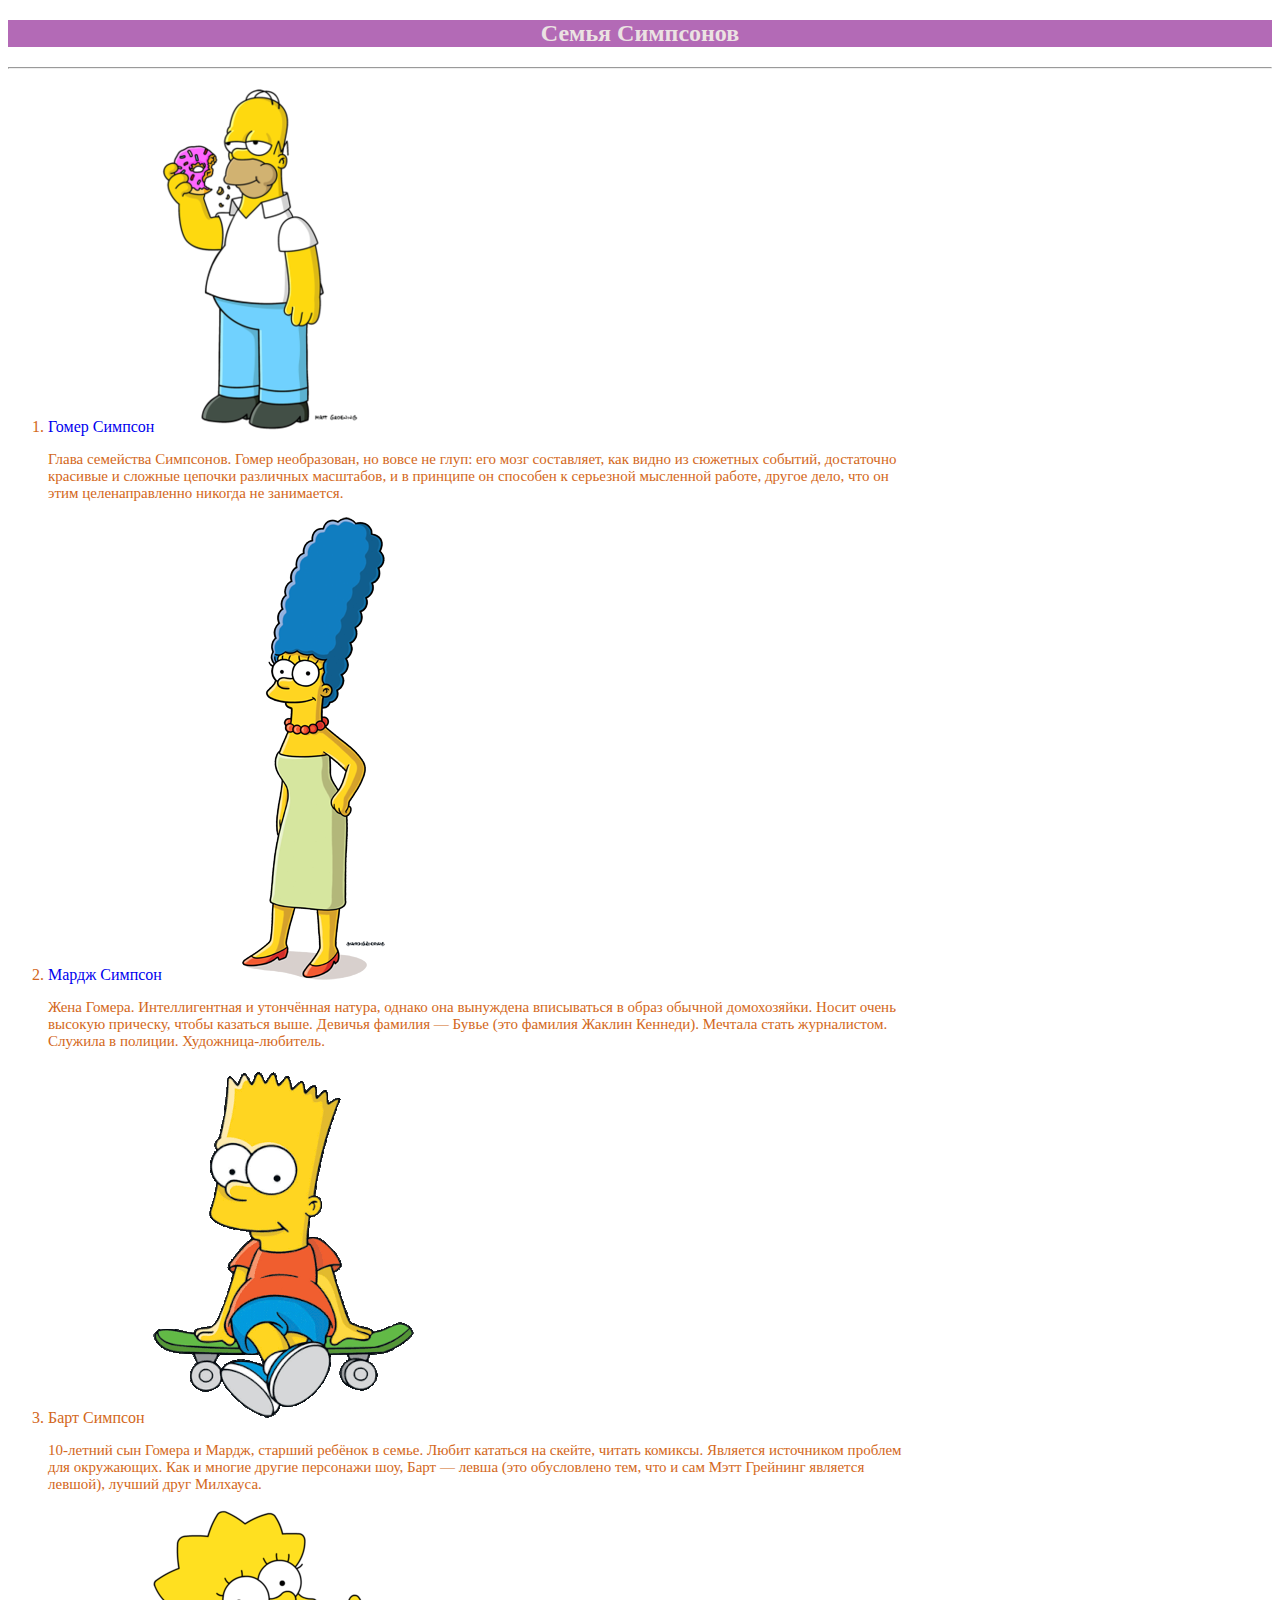
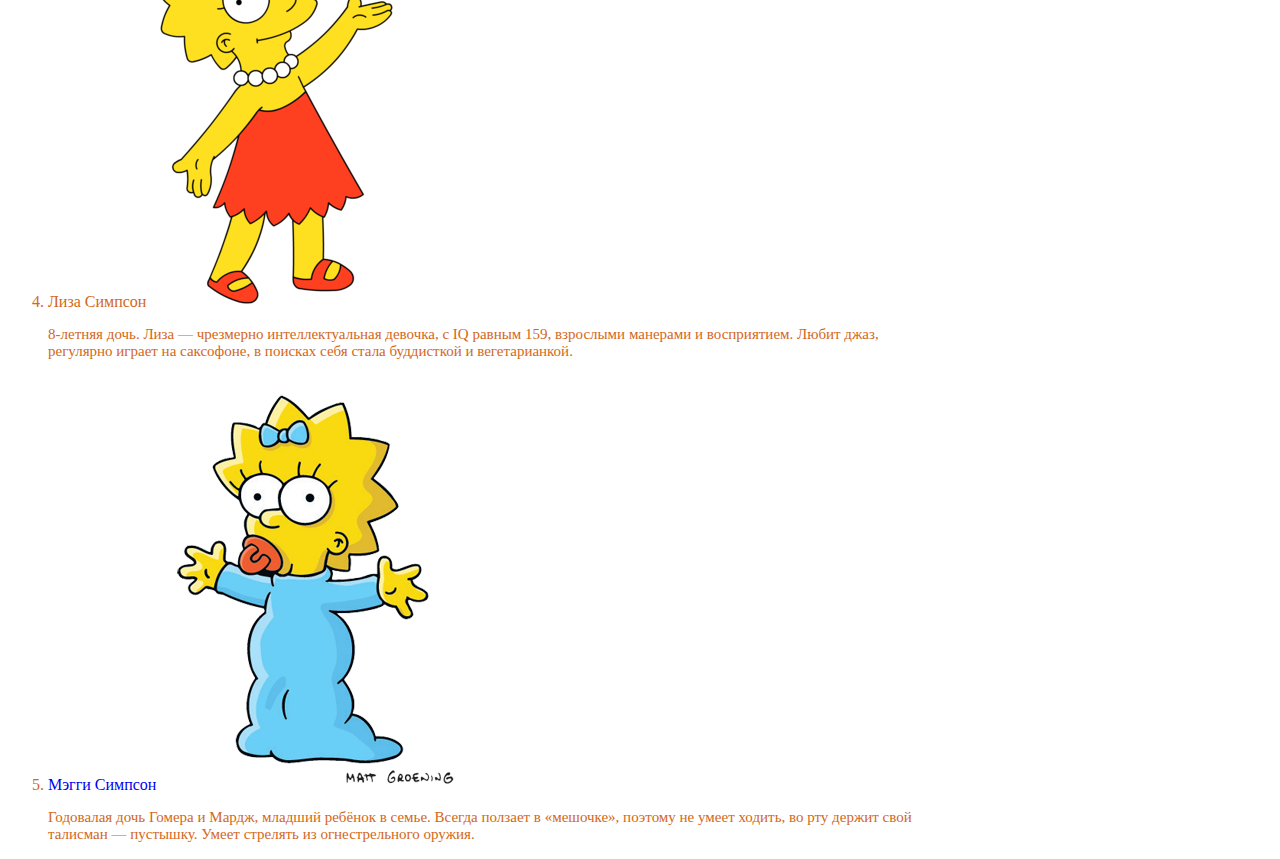
<file: HTMLtask1/index.html>
<!DOCTYPE html>
<html lang="en">
<head>
    <meta charset="UTF-8">
    <meta name="viewport" content="width=device-width, initial-scale=1.0">
    <title>HTML hometask1</title>
    <link rel="stylesheet" href="main.css">
</head>
<body>
  <h2>Семья Симпсонов</h2>
  <hr>
  <ol>
      <li>
          <a href="https://ru.wikipedia.org/wiki/%D0%93%D0%BE%D0%BC%D0%B5%D1%80_%D0%A1%D0%B8%D0%BC%D0%BF%D1%81%D0%BE%D0%BD">
          Гомер Симпсон
            </a>
        <img src="Img/Homer_Simpson.png" alt="Гомер Симпсон">
        <p>Глава семейства Симпсонов. Гомер необразован, но вовсе не глуп: его мозг составляет, как видно из сюжетных событий, достаточно красивые и сложные цепочки различных масштабов, и в принципе он способен к серьезной мысленной работе, другое дело, что он этим целенаправленно никогда не занимается.</p>
      </li>

      <li>
         <a href="https://ru.wikipedia.org/wiki/%D0%9C%D0%B0%D1%80%D0%B4%D0%B6_%D0%A1%D0%B8%D0%BC%D0%BF%D1%81%D0%BE%D0%BD">
            Мардж Симпсон
         </a>
        <img src="./Img/Marge_Simpson.png" alt="Мардж Симпсон">
        <p>Жена Гомера. Интеллигентная и утончённая натура, однако она вынуждена вписываться в образ обычной домохозяйки. Носит очень высокую прическу, чтобы казаться выше. Девичья фамилия — Бувье (это фамилия Жаклин Кеннеди). Мечтала стать журналистом. Служила в полиции. Художница-любитель.</p>
      </li>

      <li>Барт Симпсон
        <img src="Img/270px-Bart_Simpson.gif" alt="Барт Симпсон">
        <p>10-летний сын Гомера и Мардж, старший ребёнок в семье. Любит кататься на скейте, читать комиксы. Является источником проблем для окружающих. Как и многие другие персонажи шоу, Барт — левша (это обусловлено тем, что и сам Мэтт Грейнинг является левшой), лучший друг Милхауса.</p>
      </li>

      <li>Лиза Симпсон
        <img src="Img/Lisa_Simpson.png" alt="Лиза Симпсон">
        <p>8-летняя дочь. Лиза — чрезмерно интеллектуальная девочка, с IQ равным 159, взрослыми манерами и восприятием. Любит джаз, регулярно играет на саксофоне, в поисках себя стала буддисткой и вегетарианкой.</p>
      </li>

      <li>
         <a href="maggie.html"> Мэгги Симпсон</a>
        <img src="Img/Maggie_Simpson.png" alt="Мегги Симпсон">
        <p>Годовалая дочь Гомера и Мардж, младший ребёнок в семье. Всегда ползает в «мешочке», поэтому не умеет ходить, во рту держит свой талисман — пустышку. Умеет стрелять из огнестрельного оружия.</p>
      </li>

  </ol>
</body>
</html>
</file>
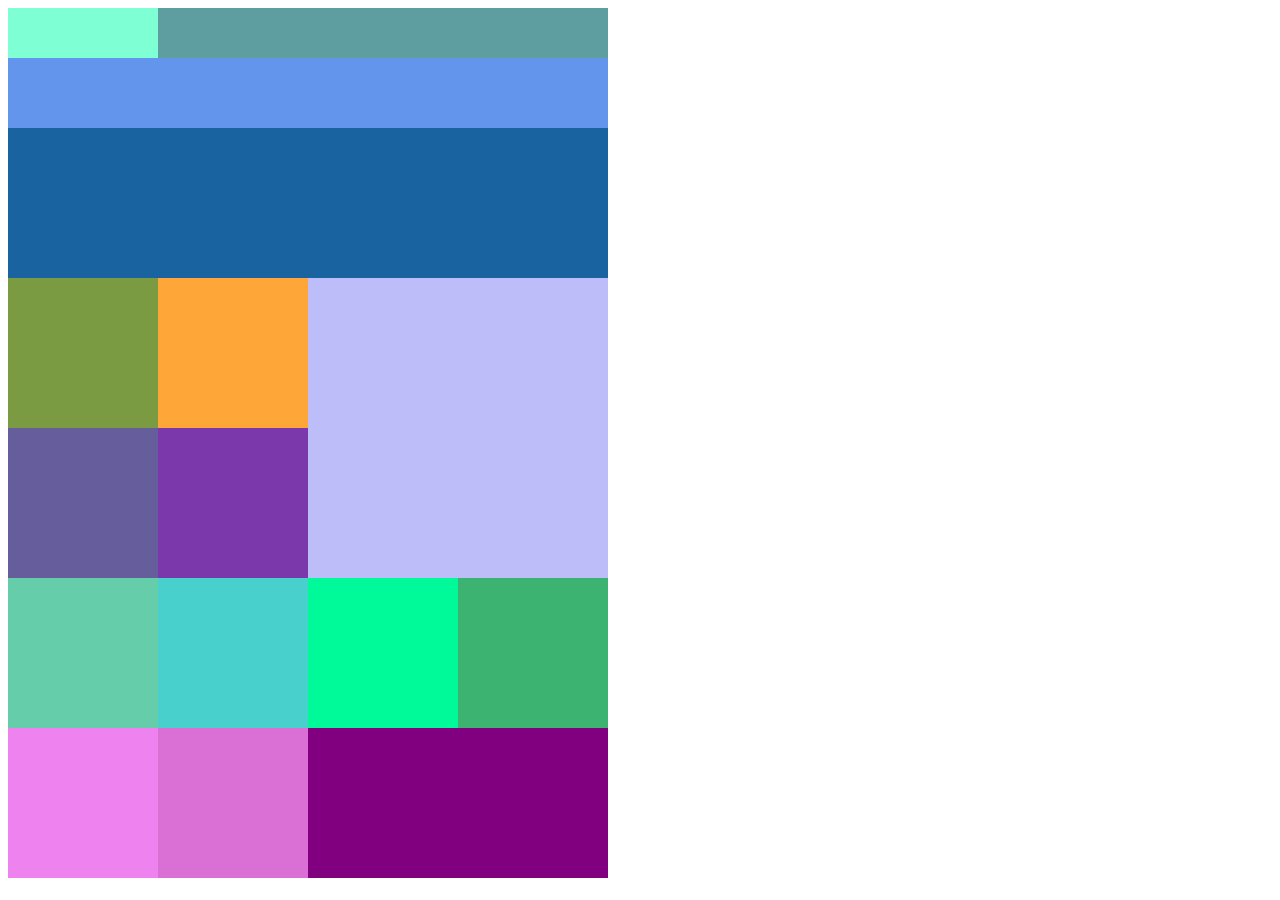
<file: HTMLtask3/index.html>
<!DOCTYPE html>
<html lang="en">
<head>
    <meta charset="UTF-8">
    <meta http-equiv="X-UA-Compatible" content="IE=edge">
    <meta name="viewport" content="width=device-width, initial-scale=1.0">
    <title>HTML hometask 3</title>
    <link rel="stylesheet" href="style.css">
</head>
<body>
    <div class="header">
            <div class="logo"></div>
            <div class="navigation"></div>
        </div>
    <div class="summary"></div>
    <div class="alert"></div>
    <div class="large-top">
            <div class="large-left">
                    <div class="left-top">
                        <div class="square-1"></div>
                        <div class="square-2"></div>    
                    </div>
                    <div class="left-bottom">
                        <div class="square-3"></div>
                        <div class="square-4"></div>
                    </div>
            </div>
            <div class="large-right"></div>
    </div>
    <div class="four-in-row">
           <div class="row-item-1"></div>
           <div class="row-item-2"></div>
           <div class="row-item-3"></div>
           <div class="row-item-4"></div>
    </div>
    <div class="bottom-row">
            <div class="bottom-left">
                  <div class="bottom-item-1"></div>
                  <div class="bottom-item-2"></div>   
            </div>
            <div class="bottom-right"></div>  
    </div>

    
</body>
</html>






<!-- <div class="left-top"></div>
<div class="squares-up"></div>
        <div class="square-1"></div>
        <div class="square-2"></div>
<div class="squares-down"></div>
        <div class="square-3"></div>
        <div class="square-4"></div>
<div class="right-top"></div> -->
</file>
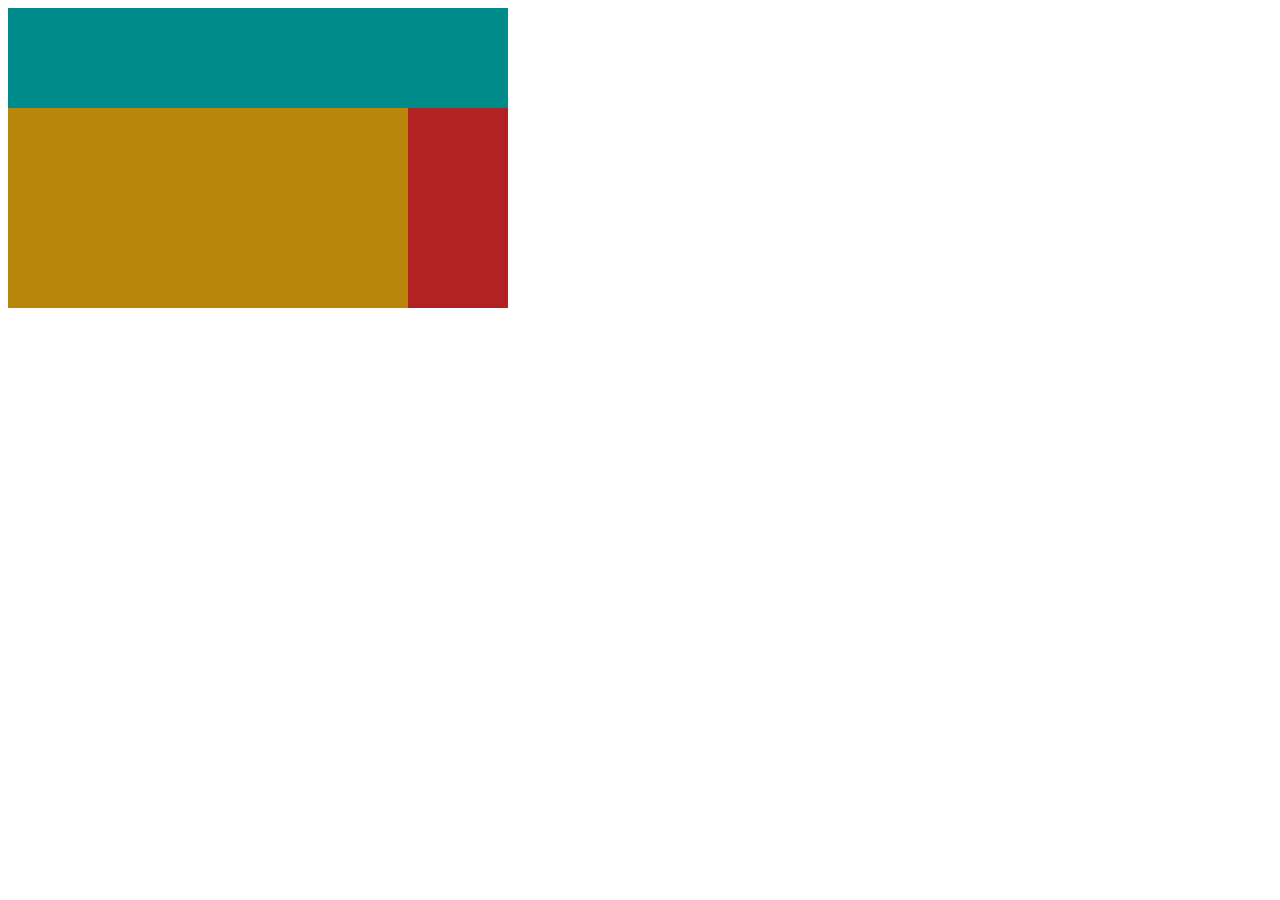
<file: HTMLtask2/scheme-1.html>
<!DOCTYPE html>
<html lang="en">
<head>
    <meta charset="UTF-8">
    <meta http-equiv="X-UA-Compatible" content="IE=edge">
    <meta name="viewport" content="width=device-width, initial-scale=1.0">
    <title>HTML hometask 2</title>
    <link rel="stylesheet" href="style-1.css">
</head>
<body>
    <div class="top"></div>
    <div class="bottom">
        <div class="B"></div>
        <div class="C"></div>
    </div>

</body>
</html>
</file>
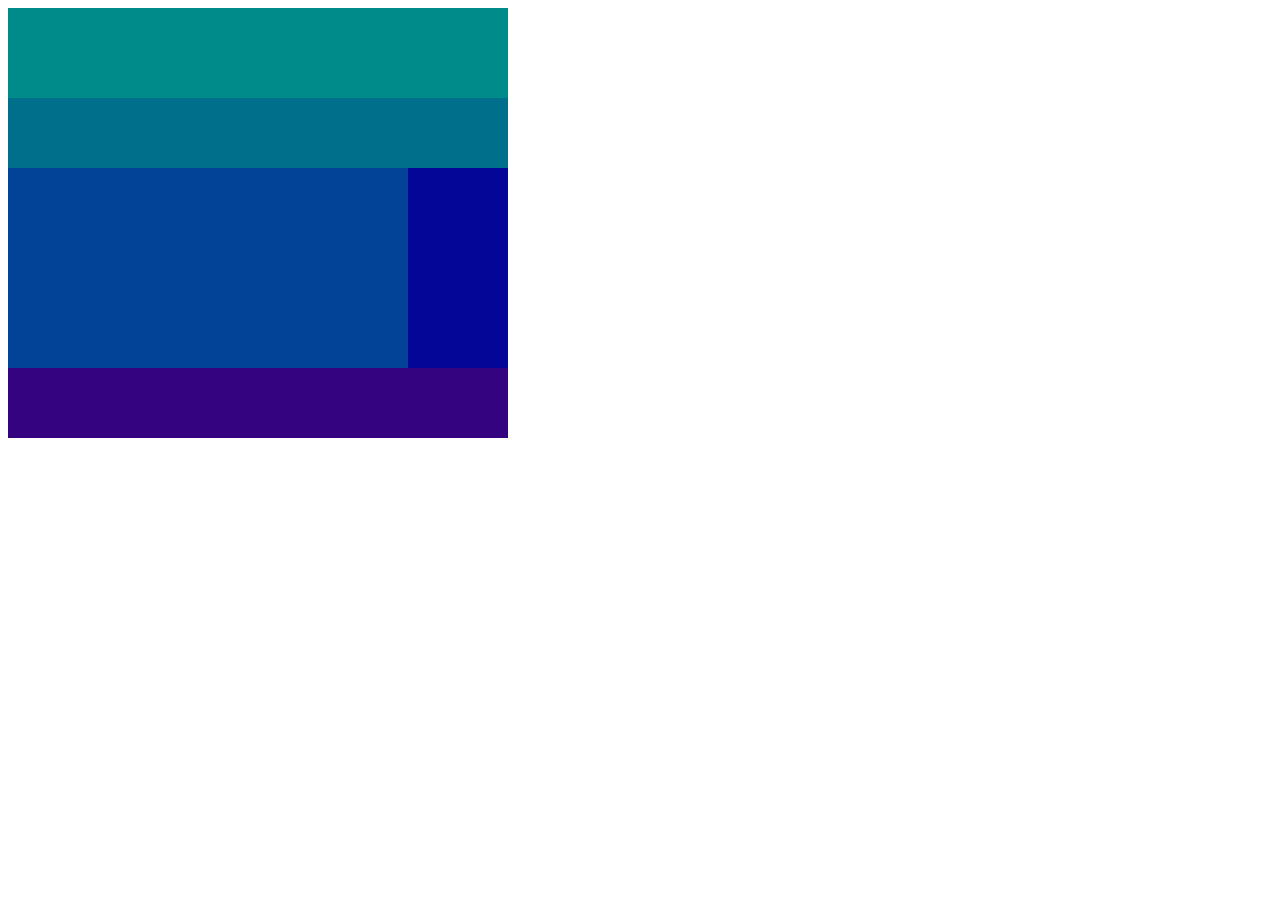
<file: HTMLtask2/scheme-2.html>
<!DOCTYPE html>
<html lang="en">
<head>
    <meta charset="UTF-8">
    <meta http-equiv="X-UA-Compatible" content="IE=edge">
    <meta name="viewport" content="width=device-width, initial-scale=1.0">
    <title>DHTML hometask 2</title>
    <link rel="stylesheet" href="style-2.css">
</head>
<body>
    <div class="header"></div>
    <div class="nav"></div>
    <div class="middle">
        <div class="main"></div>
        <div class="aside"></div>
    </div>
    <div class="footer"></div>
    
</body>
</html>
</file>
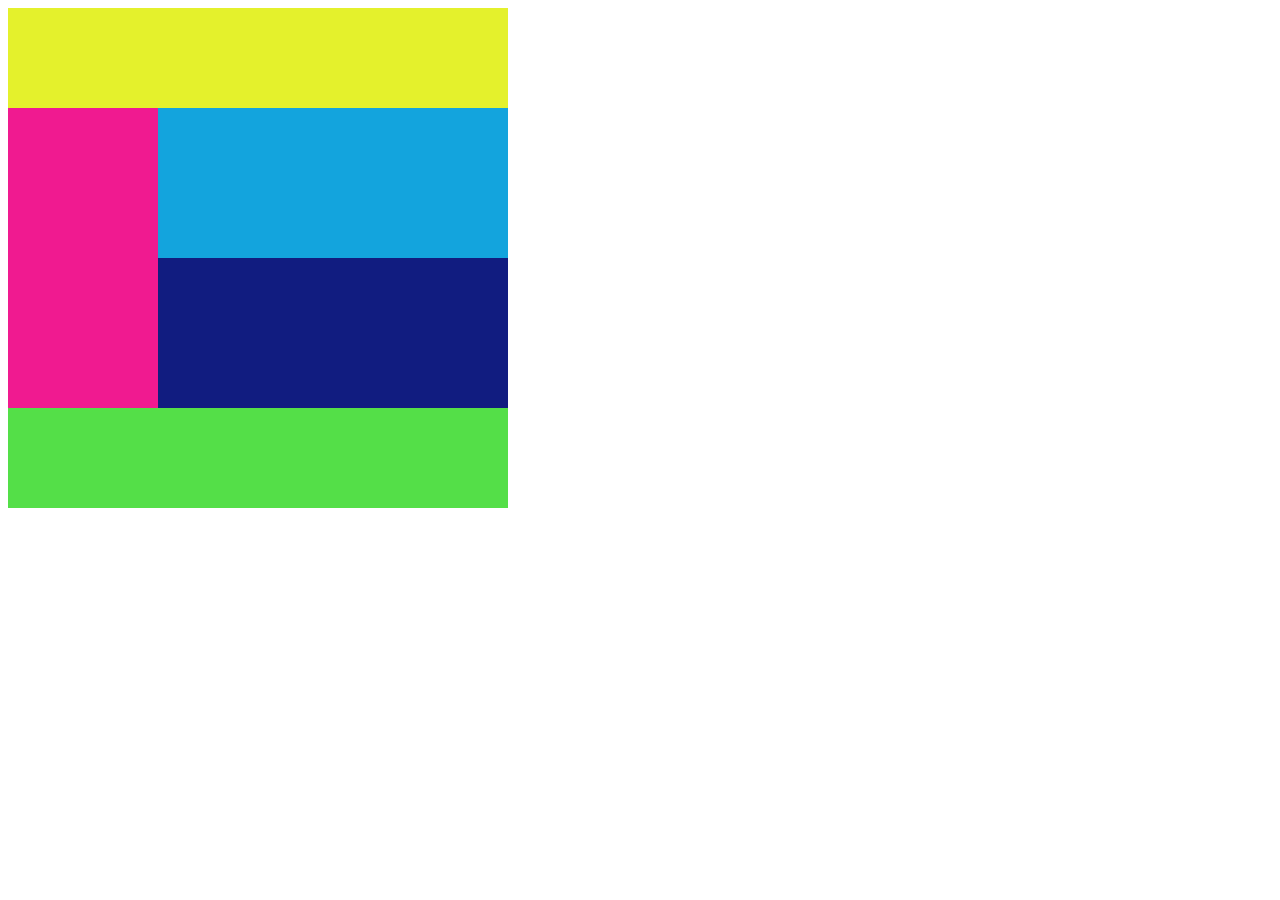
<file: HTMLtask2/scheme-3.html>
<!DOCTYPE html>
<html lang="en">
<head>
    <meta charset="UTF-8">
    <meta http-equiv="X-UA-Compatible" content="IE=edge">
    <meta name="viewport" content="width=device-width, initial-scale=1.0">
    <title>HTML hometask 2</title>
    <link rel="stylesheet" href="style-3.css">
</head>
<body>
    <div class="header"></div>
    <div class="middle">
        <div class="menu"></div>
        <div class="aside">
            <div class="part-1"></div>
            <div class="part-2"></div>
        </div>
    </div>
    <div class="footer"></div>
    
</body>
</html>
</file>
<file: HTMLtask1/main.css>
h1 {
    color: rgb(66, 168, 66);
    text-align: center;
}

h2 {
    color: rgb(235, 226, 226);
    background-color: rgb(179, 106, 182);
    text-align: center;
}

a {
    text-decoration: none;
}

li {
    color: rgb(211, 103, 32);
    margin-right: 350px;
}

.list {
    background-color: rgb(211, 103, 32);
    margin-right: 350px;
}

p {
    font-size: 15px;
}
</file>
<file: HTMLtask3/style.css>
.header {
    display: flex;
    height: 50px;
    width: 600px;
}

.logo {
    height: 50px;
    width: 150px;
    background-color: aquamarine;
}

.navigation {
    height: 50px;
    width: 450px;
    background-color:cadetblue;
}

.summary {
    height: 70px;
    width: 600px;
    background-color: cornflowerblue;
}

.alert {
    height: 150px;
    width: 600px;
    background-color: rgb(25, 99, 160);
}

.large-top {
    display: flex;
    height: 300px;
    width: 600px;
}

.large-left {
    display: flex;
    flex-direction: column;
    height: 300px;
    width: 300px;
}

.large-right {
    height: 300px;
    width: 300px;
    background-color: rgb(189, 189, 250);
}

.left-top {
    display: flex;
    height: 150px;
    width: 300px;
}

.left-bottom {
    display: flex;
    height: 150px;
    width: 300px;
}

.square-1 {
    height: 150px;
    width: 150px;
    background-color: rgb(123, 155, 67);
}

.square-2 {
    height: 150px;
    width: 150px;
    background-color:rgb(255, 166, 57);
}

.square-3 {
    height: 150px;
    width: 150px;
    background-color: rgb(101, 93, 156);
}

.square-4 {
    height: 150px;
    width: 150px;
    background-color:rgb(122, 56, 170);
}

.four-in-row {
    display: flex;
    height: 150px;
    width: 600px;
}

.row-item-1 {
    height: 150px;
    width: 150px;
    background-color: mediumaquamarine;
}

.row-item-2 {
    height: 150px;
    width: 150px;
    background-color: mediumturquoise;
}

.row-item-3 {
    height: 150px;
    width: 150px;
    background-color: mediumspringgreen;
}

.row-item-4 {
    height: 150px;
    width: 150px;
    background-color: mediumseagreen;
}

.bottom-row {
    display: flex;
    height: 150px;
    width: 600px;
}

.bottom-left {
    display: flex;
    height: 150px;
    width: 300px;
}

.bottom-right {
    height: 150px;
    width: 300px;
    background-color: purple;
}

.bottom-item-1 {
    height: 150px;
    width: 150px;
    background-color: violet;
}

.bottom-item-2 {
    height: 150px;
    width: 150px;
    background-color: orchid;
}
</file>
<file: HTMLtask2/style-1.css>
.top {
    height: 100px;
    width: 500px;
    background-color: darkcyan;
}

.bottom {
    display: flex;
    height: 200px;
    width: 500px;
}

.B {
    height: 200px;
    width: 400px;
    background-color: darkgoldenrod;
}

.C {
    height: 200px;
    width: 100px;
    background-color:firebrick;
}
</file>
<file: HTMLtask2/style-2.css>
.header {
    height: 90px;
    width: 500px;
    background-color: darkcyan;
}

.nav {
    height: 70px;
    width: 500px;
    background-color: rgb(0, 111, 139);
}

.middle {
    display: flex;
    height: 200px;
    width: 500px;
}

.main {
    height: 200px;
    width: 400px;
    background-color: rgb(2, 67, 151);
}

.aside {
    height: 200px;
    width: 100px;
    background-color:rgb(3, 6, 151);
}

.footer {
    height: 70px;
    width: 500px;
    background-color: rgb(51, 3, 128);  
}
</file>
<file: HTMLtask2/style-3.css>
.header {
    height: 100px;
    width: 500px;
    background-color: rgb(228, 241, 44);
}


.middle {
    display: flex;
    height: 300px;
    width: 500px;
}

.menu {
    height: 300px;
    width: 150px;
    background-color: rgb(240, 26, 144);
}

.aside {
    height: 300px;
    width: 350px;
    display: flex;
    flex-direction: column;
}

.part-1 {
    height: 150px;
    width: 350px;
    background-color:rgb(19, 164, 221);
}

.part-2 {
    height: 150px;
    width: 350px;
    background-color:rgb(17, 28, 128);
}

.footer {
    height: 100px;
    width: 500px;
    background-color: rgb(84, 223, 72);  
}
</file>
